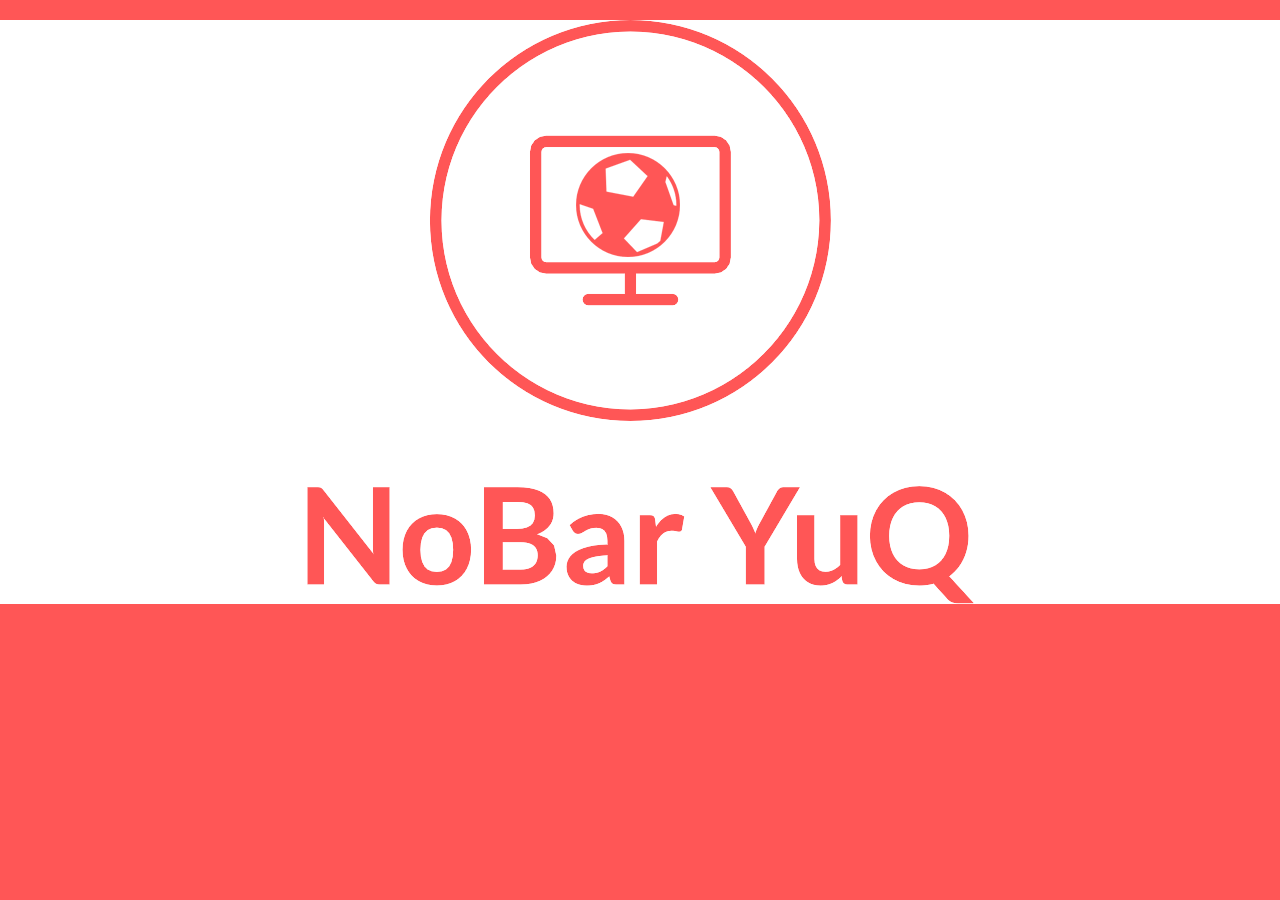
<file: NobarQuy/webpage/index.html>
<!doctype html>
<html lang="en" xmlns:fb="http://ogp.me/ns/fb#">
  <head>
    <meta charset="utf-8">
    <meta http-equiv="X-UA-Compatible" content="IE=edge">
    <meta name="viewport" content="width=device-width, initial-scale=1.0, maximum-scale=1.0, user-scalable=no">
    <title>QuY NoBar!
  </title>
    <link rel="icon" type="image/x-icon" href="../assets/images/logos.png" />
    
    <link rel="stylesheet" href="https://maxcdn.bootstrapcdn.com/bootstrap/3.3.5/css/bootstrap.min.css">
    <link rel="stylesheet" href="https://maxcdn.bootstrapcdn.com/font-awesome/4.4.0/css/font-awesome.min.css">
    <link type="text/css" rel="stylesheet" href="//fast.fonts.net/cssapi/af419a60-4e6f-4e2d-9c02-eb754fe7c4eb.css"/>
    <link type="text/css" rel="stylesheet" href="assets/css/stylesheet.css"/>
  </head>
  <body class="">
    <div class="container main-logo">
      <div class="row">
        <div class="col-xs-12">
          <a href="jadwal.html">
            <img class="img-responsive" src="assets/images/logos.png">
          </a>
        </div>
      </div>
    </div>
<script src="https://maxcdn.bootstrapcdn.com/bootstrap/3.3.5/js/bootstrap.min.js"></script>
  </body>
</html>
</file>
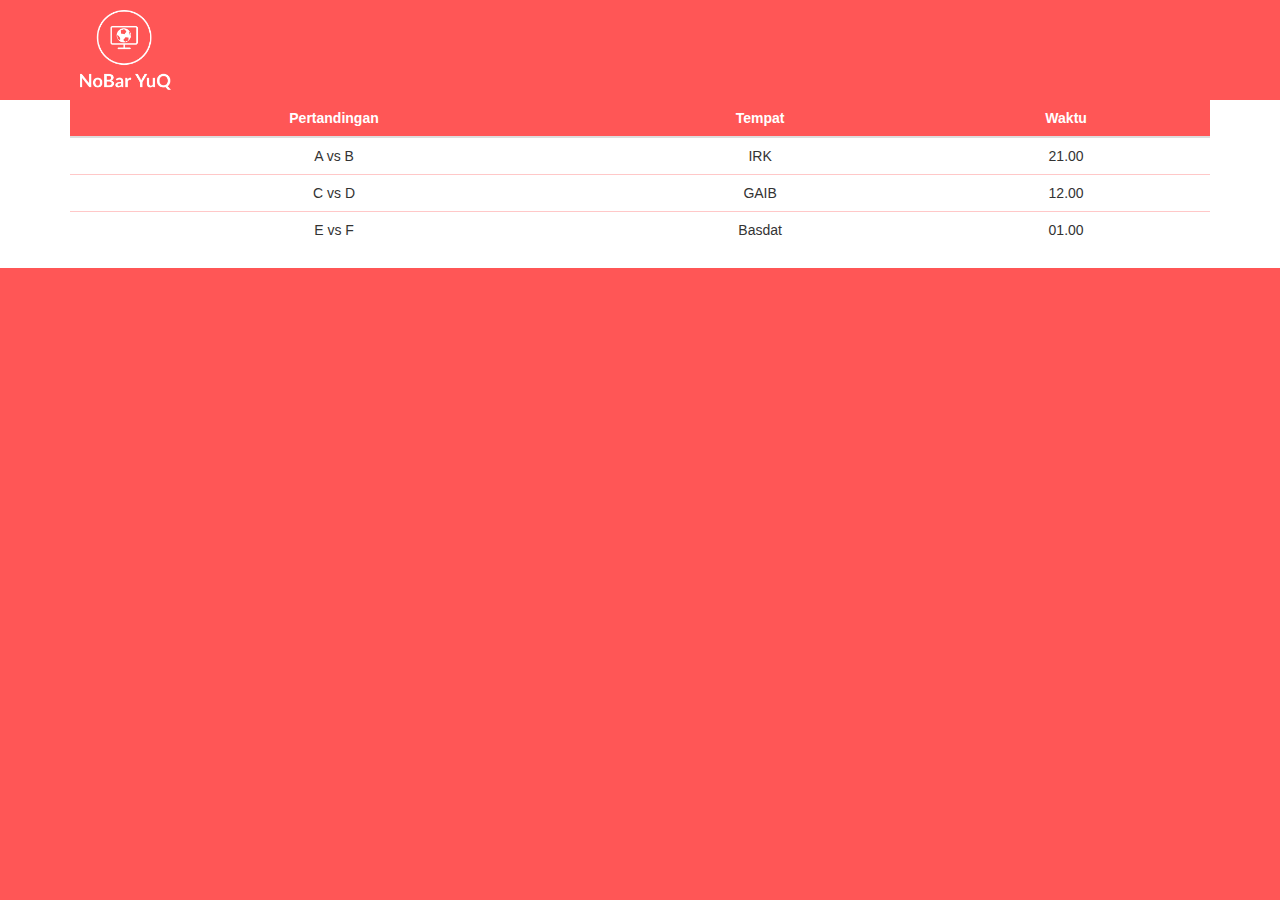
<file: NobarQuy/webpage/jadwal.html>
<!doctype html>
<html lang="en" xmlns:fb="http://ogp.me/ns/fb#">
  <head>
    <meta charset="utf-8">
    <meta http-equiv="X-UA-Compatible" content="IE=edge">
    <meta name="viewport" content="width=device-width, initial-scale=1.0, maximum-scale=1.0, user-scalable=no">
    <title>QuY NoBar!
  </title>
    <link rel="icon" type="image/x-icon" href="../assets/images/logos.png" />
    
    <link rel="stylesheet" href="https://maxcdn.bootstrapcdn.com/bootstrap/3.3.5/css/bootstrap.min.css">
    <link rel="stylesheet" href="https://maxcdn.bootstrapcdn.com/font-awesome/4.4.0/css/font-awesome.min.css">
    <link type="text/css" rel="stylesheet" href="//fast.fonts.net/cssapi/af419a60-4e6f-4e2d-9c02-eb754fe7c4eb.css"/>
    <link type="text/css" rel="stylesheet" href="assets/css/stylesheet.css"/>
  </head>
  <body class="">
    <header class="header">
      <div class="container">
        <img class="logo-sm" src="assets/images/logos-w.png">
      </div>
    </header>    
    <div class="container main-container">
      <div class="page--video">       
        <div class="row">
          <div class="col-xs-12 text-center">
            <table class="table">
              <thead>
                <tr>
                  <th>Pertandingan</th>
                  <th>Tempat</th>
                  <th>Waktu</th>
                </tr>
              </thead>
              <tbody>
                <tr>
                  <td>A vs B</td>
                  <td>IRK</td>
                  <td>21.00</td>
                </tr>
                <tr>
                  <td>C vs D</td>
                  <td>GAIB</td>
                  <td>12.00</td>
                </tr>
                <tr>
                  <td>E vs F</td>
                  <td>Basdat</td>
                  <td>01.00</td>
                </tr>
              </tbody>
            </table>
          </div>
        </div>
      </div>
    </div>

    <footer class="clearfix">
    </footer>
    <script src="https://maxcdn.bootstrapcdn.com/bootstrap/3.3.5/js/bootstrap.min.js"></script>
  </body>
</html>
</file>
<file: NobarQuy/webpage/assets/css/stylesheet.css>
html {
  background: #ff5656; }

body {
  text-align: center;
  background: white; }

.table thead tr {
  background: #ff5656;
  color: white; }
  .table thead tr th {
    text-align: center; }
.table tbody {
  /*tr:nth-of-type(2n+1) {
  	background: $main-light;
  }*/ }
  .table tbody tr td {
    border-top-color: #ffc8c8; }

.main-logo {
  margin-top: 20px;
  margin-bottom: 20px; }

.logo-sm {
  text-align: left;
  width: auto;
  height: 100px;
  padding: 10px; }

.img-responsive {
  display: inline-block; }

.nopadding {
  padding: 0; }

header {
  background: #ff5656;
  text-align: left; }

footer {
  background: #ff5656;
  min-height: 50px; }

/*# sourceMappingURL=stylesheet.css.map */
</file>
